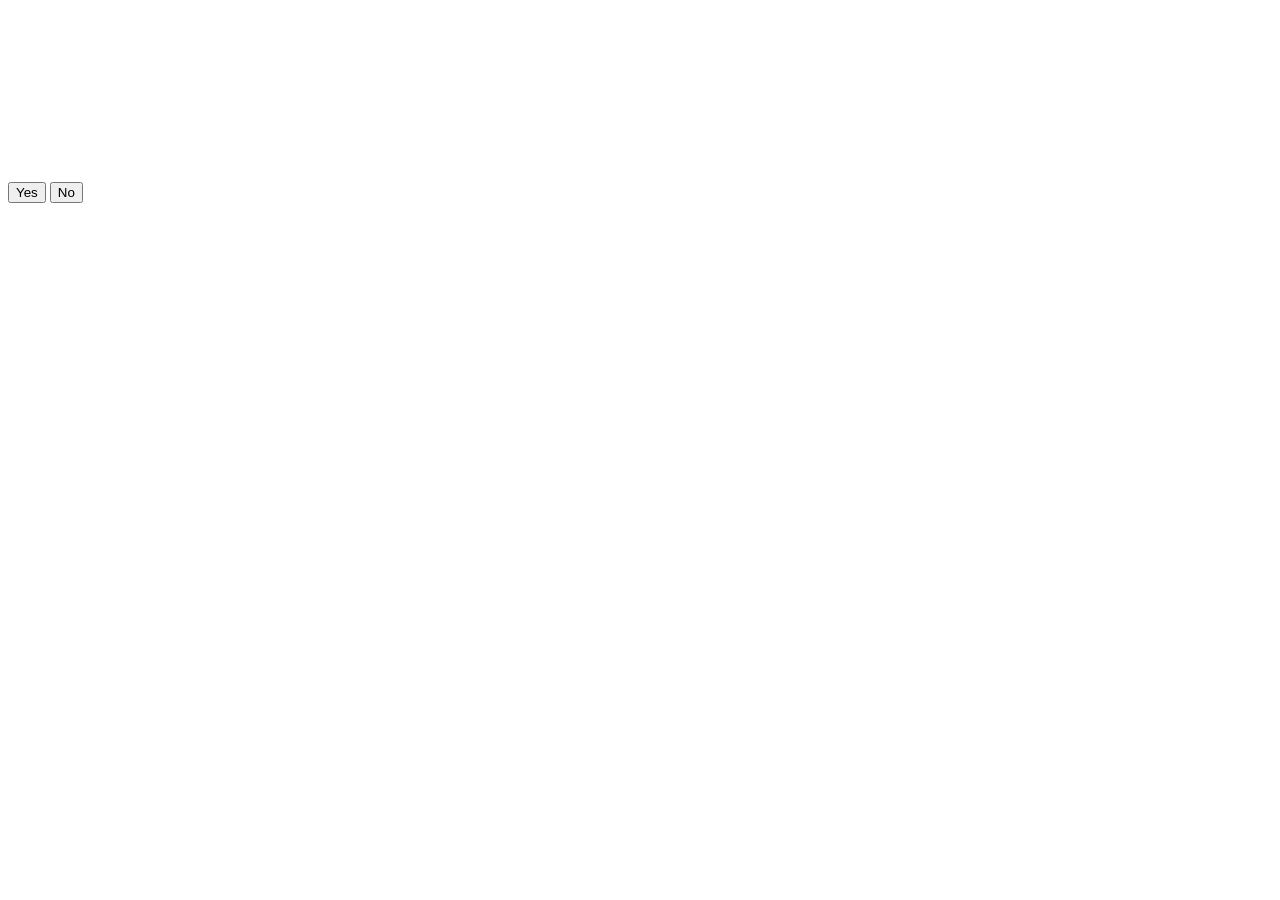
<file: valentine.html>
<!DOCTYPE html>
<html lang="en">
<head>
    <meta charset="UTF-8">
    <meta name="viewport" content="width=device-width, initial-scale=1.0">
    <title>Valentine's Date</title>
    <style>
        body {
            background-image: url(file:///D:/Work/Extras/farida/lala%20land.jpg);
            background-size: cover;
            background-position: top;
            background-repeat: no-repeat;
            color: White; /* text color on top of the background */
            font-family: 'Cairo', Cairo; /* use Arial font or a fallback sans-serif font */
        }
    </style>
</head>
<body>

<!-- Add the audio element for background music -->
    <audio autoplay loop>
        <source src="file:///D:/Work/Extras/farida/mia.mp3" type="audio/mp3">
    </audio>

    <h1>I have something special to ask you..</h1>
    <p>Dear Farida,</p>
    <p>Would you like to be my date on Valentine's day?...</p>
    <p>Love, Seif</p>

    <button onclick="respond('yes')">Yes</button>
    <button onclick="respond('no')">No</button>

    <script>
        function respond(answer) {
            if (answer === 'yes') {
                alert("It's gonne be legen-I don't have to wait for it anymore-dary");
            } else {
                alert("So, I guess I will see you in the movies");
            }
        }
    </script>
</body>
</html>
</file>
